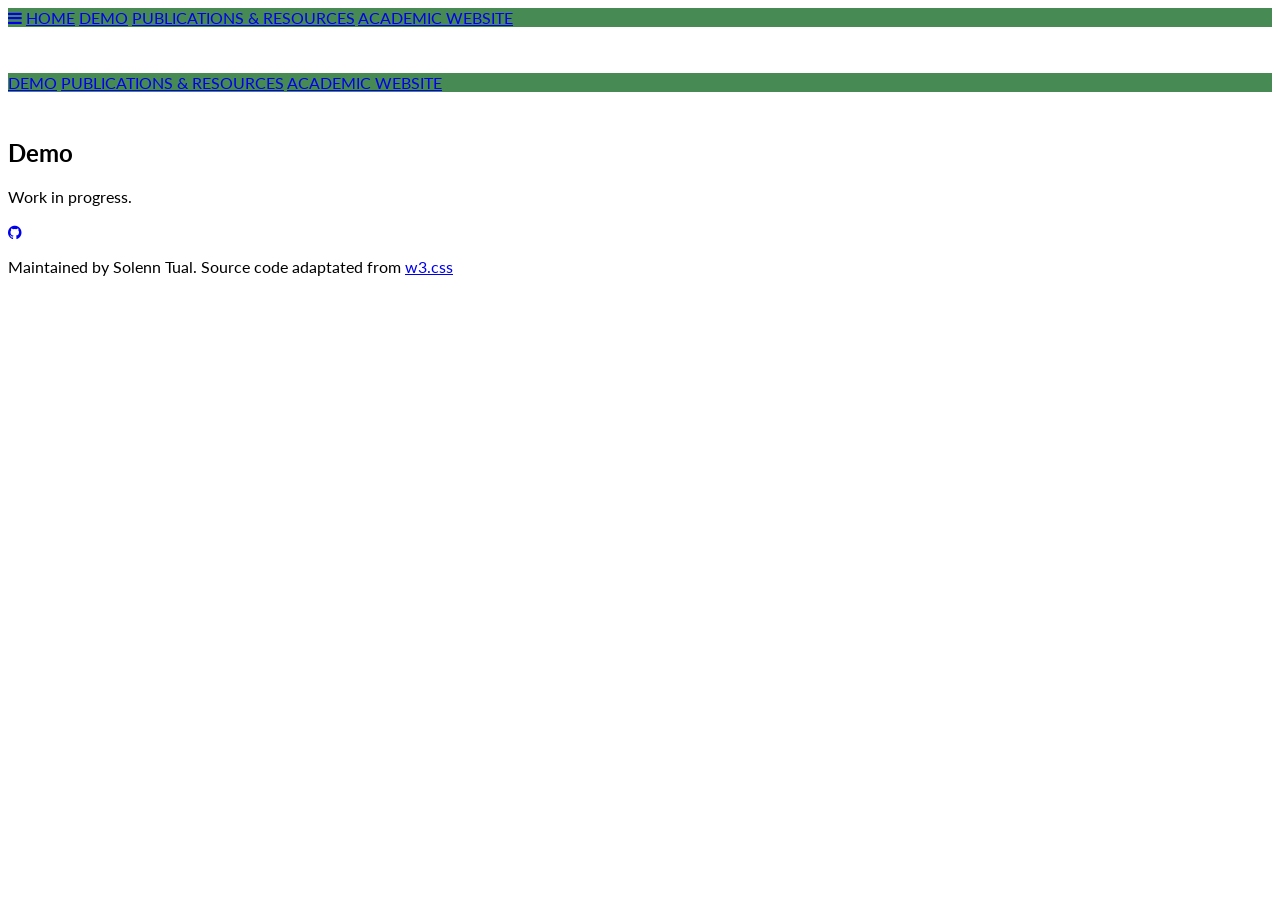
<file: demo.html>
<!DOCTYPE html>
<html lang="en">
<head>
<title>Demo</title>
<meta charset="UTF-8">
<meta name="viewport" content="width=device-width, initial-scale=1">
<link rel="stylesheet" href="https://www.w3schools.com/w3css/5/w3.css">
<link rel="stylesheet" href="https://fonts.googleapis.com/css?family=Lato">
<link rel="stylesheet" href="https://cdnjs.cloudflare.com/ajax/libs/font-awesome/4.7.0/css/font-awesome.min.css">
<link rel="stylesheet" href="./css/main.css">
</head>
<body>

<!-- Navbar -->
<div class="w3-top">
  <div class="w3-bar w3-dark-green w3-card">
    <a class="w3-bar-item w3-button w3-padding-large w3-hide-medium w3-hide-large w3-right" href="javascript:void(0)" onclick="myFunction()" title="Toggle Navigation Menu"><i class="fa fa-bars"></i></a>
    <a href="./index.html" class="w3-bar-item w3-button w3-padding-large">HOME</a>
    <a href="./demo.html" class="w3-bar-item w3-button w3-padding-large w3-hide-small">DEMO</a>
    <a href="./resources.html" class="w3-bar-item w3-button w3-padding-large w3-hide-small lang-eng">PUBLICATIONS & RESOURCES</a>
    <a href="https://www.umr-lastig.fr/solenn-tual/" class="w3-bar-item w3-button w3-padding-large w3-hide-small">ACADEMIC WEBSITE</a>
    <!--<a href="javascript:void(0)" class="w3-padding-large w3-hover-red w3-hide-small w3-right"><i class="fa fa-search"></i></a>-->
  </div>
</div>

<!-- Navbar on small screens (remove the onclick attribute if you want the navbar to always show on top of the content when clicking on the links) -->
<div id="navDemo" class="w3-bar-block w3-dark-green w3-hide w3-hide-large w3-hide-medium w3-top" style="margin-top:46px">
  <a href="./demo.html" class="w3-bar-item w3-button w3-padding-large lang-eng" onclick="myFunction()">DEMO</a>
  <a href="./resources.html" class="w3-bar-item w3-button w3-padding-large lang-eng" onclick="myFunction()">PUBLICATIONS & RESOURCES</a>
  <a href="https://www.umr-lastig.fr/solenn-tual/" class="w3-bar-item w3-button w3-padding-large lang-eng" onclick="myFunction()">ACADEMIC WEBSITE</a>
</div>

<!-- Page content -->
<div class="w3-content" style="max-width:2000px;margin-top:46px">

  <!-- The Band Section -->
  <div class="w3-container w3-content w3-center w3-padding-64" style="max-width:800px" id="resources">
    <h2 class="w3-wide lang-eng"><b>Demo</b></h2>
    <p class="w3-justify lang-eng">Work in progress.</p>
    
  </div>
  
<!-- End Page Content -->
</div>

<!-- Footer -->
<footer class="w3-container w3-padding-64 w3-center w3-opacity w3-light-grey w3-xlarge">
  <a href="https://github.com/solenn-tl"><i class="fa fa-github w3-hover-opacity"></i></a>
  <p class="w3-medium">Maintained by Solenn Tual. Source code adaptated from <a href="https://www.w3schools.com/w3css/default.asp" target="_blank">w3.css</a></p>
</footer>

<script src="./js/home.js"></script>

</body>
</html>
</file>
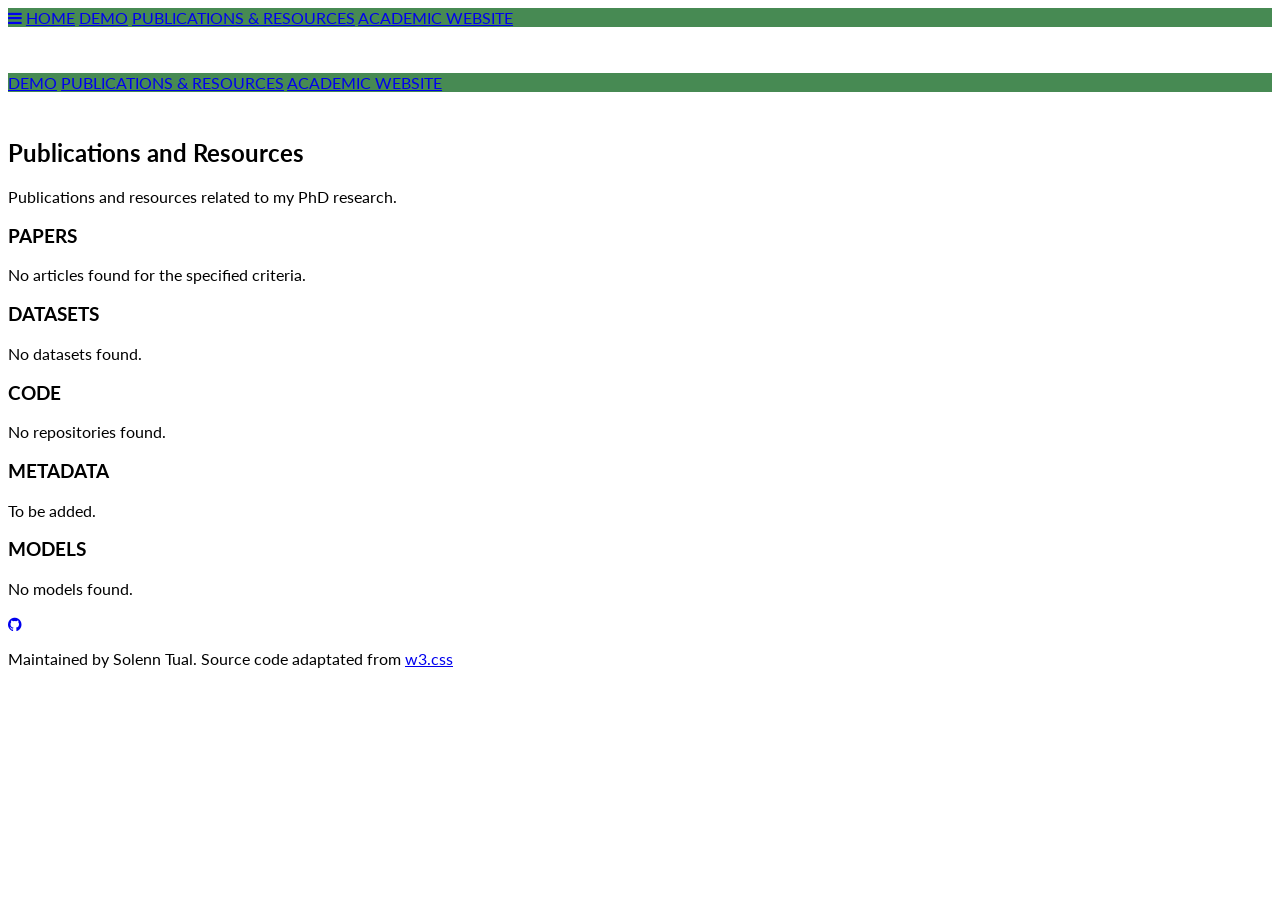
<file: resources.html>
<!DOCTYPE html>
<html lang="en">
<head>
<title>Resources and Publications</title>
<meta charset="UTF-8">
<meta name="viewport" content="width=device-width, initial-scale=1">
<link rel="stylesheet" href="https://www.w3schools.com/w3css/5/w3.css">
<link rel="stylesheet" href="https://fonts.googleapis.com/css?family=Lato">
<link rel="stylesheet" href="https://cdnjs.cloudflare.com/ajax/libs/font-awesome/4.7.0/css/font-awesome.min.css">
<link rel="stylesheet" href="./css/main.css">
</head>
<body>

<!-- Navbar -->
<div class="w3-top">
  <div class="w3-bar w3-dark-green w3-card">
    <a class="w3-bar-item w3-button w3-padding-large w3-hide-medium w3-hide-large w3-right" href="javascript:void(0)" onclick="myFunction()" title="Toggle Navigation Menu"><i class="fa fa-bars"></i></a>
    <a href="./index.html" class="w3-bar-item w3-button w3-padding-large">HOME</a>
    <a href="./demo.html" class="w3-bar-item w3-button w3-padding-large w3-hide-small">DEMO</a>
    <a href="./resources.html" class="w3-bar-item w3-button w3-padding-large w3-hide-small lang-eng">PUBLICATIONS & RESOURCES</a>
    <a href="https://www.umr-lastig.fr/solenn-tual/" class="w3-bar-item w3-button w3-padding-large w3-hide-small">ACADEMIC WEBSITE</a>
    <!--<a href="javascript:void(0)" class="w3-padding-large w3-hover-red w3-hide-small w3-right"><i class="fa fa-search"></i></a>-->
  </div>
</div>

<!-- Navbar on small screens (remove the onclick attribute if you want the navbar to always show on top of the content when clicking on the links) -->
<div id="navDemo" class="w3-bar-block w3-dark-green w3-hide w3-hide-large w3-hide-medium w3-top" style="margin-top:46px">
  <a href="./demo.html" class="w3-bar-item w3-button w3-padding-large lang-eng" onclick="myFunction()">DEMO</a>
  <a href="./resources.html" class="w3-bar-item w3-button w3-padding-large lang-eng" onclick="myFunction()">PUBLICATIONS & RESOURCES</a>
  <a href="https://www.umr-lastig.fr/solenn-tual/" class="w3-bar-item w3-button w3-padding-large lang-eng" onclick="myFunction()">ACADEMIC WEBSITE</a>
</div>

<!-- Page content -->
<div class="w3-content" style="max-width:2000px;margin-top:46px">

  <!-- Page Title Section -->
  <div class="w3-container w3-content w3-center w3-padding-64" style="max-width:800px" id="resources">
    <h2 class="w3-wide lang-eng"><b>Publications and Resources</b></h2>
    <p class="w3-justify lang-eng">Publications and resources related to my PhD research.</p>
    
  </div>

  <!-- The Papers Section -->
  <div class="w3-light-grey" id="papers">
    <div class="w3-container w3-content w3-padding-64" style="max-width:800px">
      <h3 class="w3-wide w3-center">PAPERS</h3>
       <div id="resultsArticles"></div>
    
    </div>
  </div>

  <!-- The Datasets Section -->
  <div class="w3-container w3-content w3-padding-32" style="max-width:800px" id="datasets">
    <h3 class="w3-wide w3-center">DATASETS</h3>
    <div id="resultsDatasets"></div>
  </div>


  <!-- The Code Section -->
  <div class="w3-light-grey" id="codes">
    <div class="w3-container w3-content w3-padding-32" style="max-width:800px">
      <h3 class="w3-wide w3-center">CODE</h3>
      <div id="resultsCode"></div>

    </div>
  </div>

    <!-- The Metadata Section -->
  <div class="w3-container w3-content w3-padding-32" style="max-width:800px" id="datasets">
    <h3 class="w3-wide w3-center">METADATA</h3>
    <div id="resultsMetadata"><p>To be added.</p></div>
  </div>

    <!-- The Models Section -->
  <div class="w3-light-grey" id="models">
    <div class="w3-container w3-content w3-padding-32" style="max-width:800px">
      <h3 class="w3-wide w3-center">MODELS</h3>
      <div id="resultsModels"></div>

    </div>
  </div>
  
<!-- End Page Content -->
</div>

<!-- Footer -->
<footer class="w3-container w3-padding-64 w3-center w3-opacity w3-light-grey w3-xlarge">
  <a href="https://github.com/solenn-tl"><i class="fa fa-github w3-hover-opacity"></i></a>
  <p class="w3-medium">Maintained by Solenn Tual. Source code adaptated from <a href="https://www.w3schools.com/w3css/default.asp" target="_blank">w3.css</a></p>
</footer>

<script src="./js/apis/hal.js"></script>
<script src="./js/apis/zenodo.js"></script>
<script src="./js/apis/nakala.js"></script>
<script src="./js/apis/github.js"></script>
<script src="./js/home.js"></script>

<script>
// Load HAL articles and GitHub repositories when page loads
document.addEventListener('DOMContentLoaded', async () => {
    const AUTHOR_NAME = 'Solenn Tual';
    const START_YEAR = 2024;
    const END_YEAR = 2026;
    
    // Load articles from HAL
    await displayArticlesByAuthor('resultsArticles', AUTHOR_NAME, START_YEAR, END_YEAR);
    
    // Load GitHub repositories
    const resultsCode = document.getElementById('resultsCode');
    resultsCode.innerHTML = '<p>Loading repositories...</p>';
    
    try {
      // Fetch repositories where solenn-tl is involved with land-registry topic
      const userRepos = await getRepositoriesByInvolvementAndTopic('solenn-tl', 'land-registry');
      
      // Fetch repositories from umrlastig organization with land-registry topic
      const orgRepos = await getOrganizationRepositoriesByTopic('umrlastig', 'land-registry');
      
      // Combine both results
      const repoMap = new Map();
      userRepos.forEach(repo => repoMap.set(repo.id, repo));
      orgRepos.forEach(repo => repoMap.set(repo.id, repo));
      const allRepos = Array.from(repoMap.values());
      
      // Sort by updated date (newest first)
      allRepos.sort((a, b) => new Date(b.updated_at) - new Date(a.updated_at));
      
      // Display results
      if (allRepos && allRepos.length > 0) {
        resultsCode.innerHTML = '';
        allRepos.forEach(repo => {
          const repoDiv = formatRepositoryHTML(repo);
          resultsCode.appendChild(repoDiv);
        });
      } else {
        resultsCode.innerHTML = '<p>No repositories found.</p>';
      }
    } catch (error) {
      console.error('Error loading repositories:', error);
      resultsCode.innerHTML = '<p class="w3-text-red">Error loading repositories. Please try again later.</p>';
    }
})
</script>

</body>
</html>
</file>
<file: css/main.css>
body {font-family: "Lato", sans-serif}

.mySlides {display: none}

.lang-fr {display: none !important;}

.w3-custom-green,.w3-hover-custom-green:hover{color:#000!important;background-color:#b7db74!important}

.w3-dark-green,.w3-hover-dark-green:hover{color:#000!important;background-color:#478a53!important}
</file>
